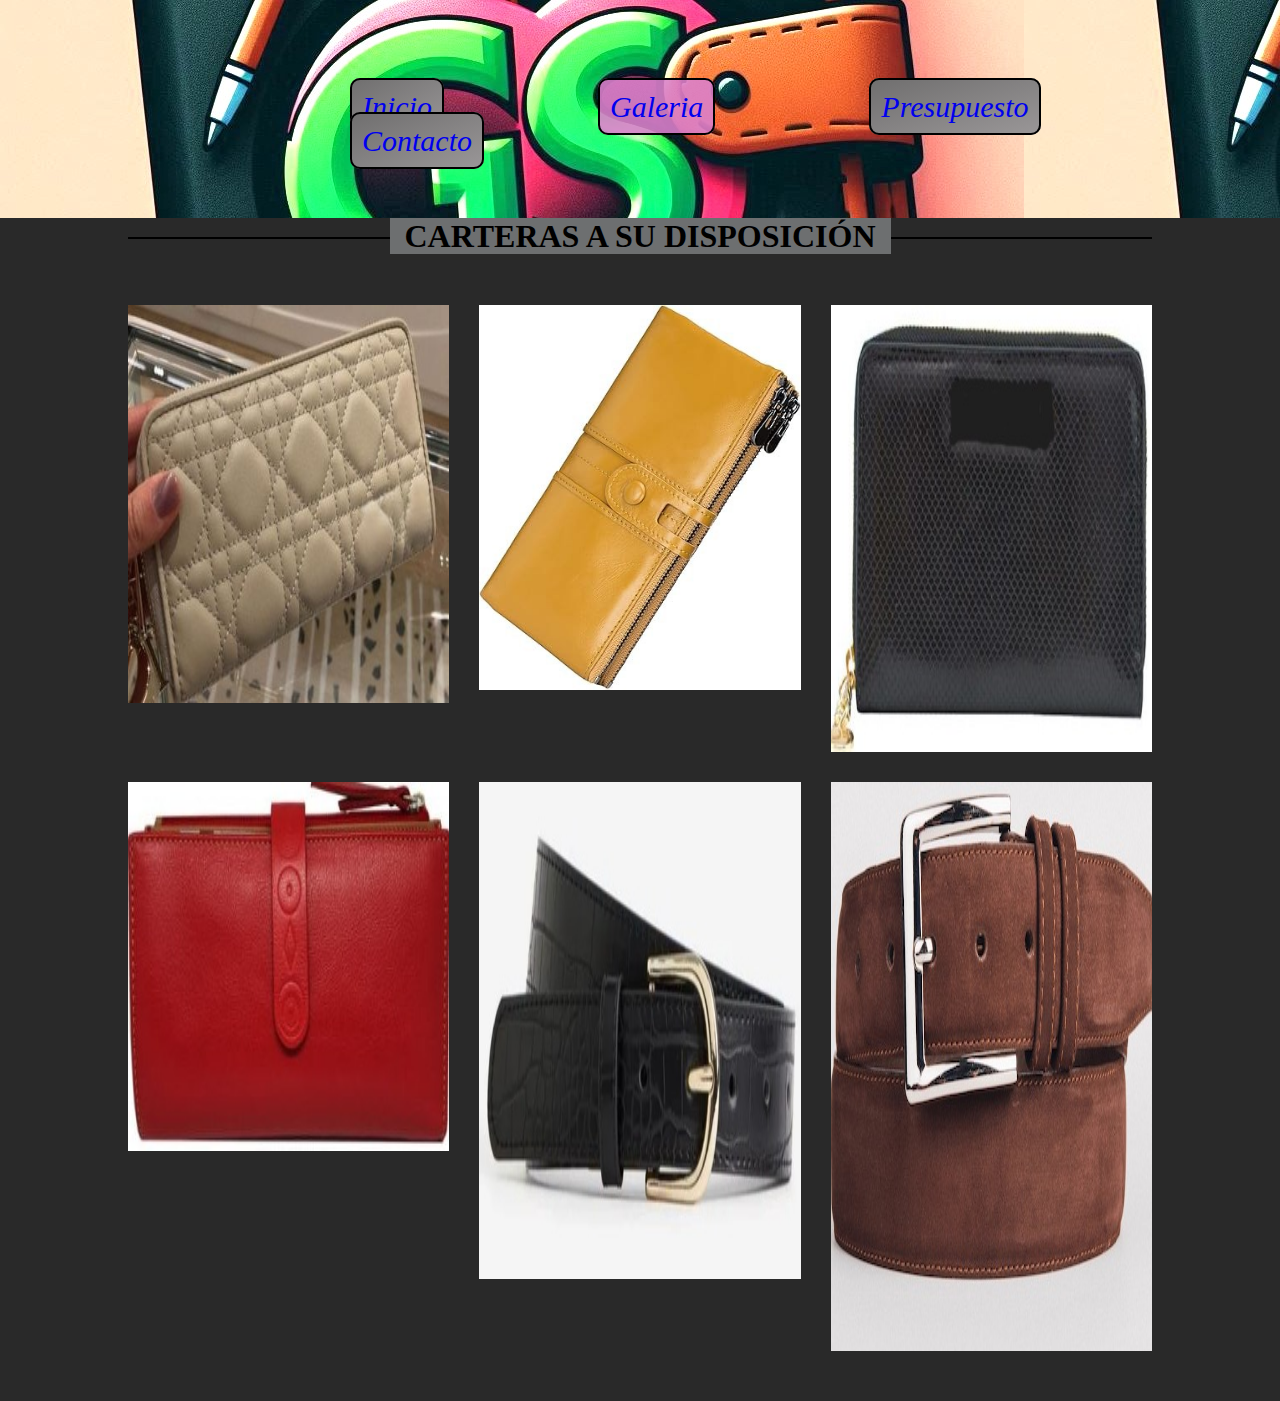
<file: views/galeria.html>
<!DOCTYPE html>
<html lang="en">
    <head>
        <meta charset="UTF-8">
        <meta name="viewport" content="width=device-width, initial-scale=1.0">
        <title>LA TIENDITA DE GERKR</title>
        <link rel="stylesheet" href="../estilos/estilos.css">
    </head>
    <body>
        <Header>
            <ul>
            <li><a href="../index.html"> Inicio</a></li>
            <li class="deco"><a href="galeria.html"> Galeria</a></li>
            <li><a href="presupuesto2.html">Presupuesto</a></li>
            <li><a href="contacto.html"> Contacto</a></li>
            </ul>
        </Header>   
            <div class="total-imag" id="boxTotalImg">
                <img src="../fotos/logotiendita.jpg" id="totalImg" alt="">
                <span onclick="closeImag()">X</span>
            </div>
           <h1> <span> CARTERAS A SU DISPOSICIÓN</span></h1>
           <div class="imagen-gallery">
            <img src="../fotos/carterabeigenew.jpg" onclick=" openFulImg(this.src)" alt="foto de una cartera beige" height="398" width="271">
            <img src="../fotos/cartera-mostaza.jpg" onclick=" openFulImg(this.src)" alt="foto de una cartera mostaza" height="385" width="446">
            <img src="../fotos/cartera-N.jpg" onclick=" openFulImg(this.src)" alt="foto d euna cartera negra" height="447" width="250">
            <img src="../fotos/carteraRojaN.jpg" onclick=" openFulImg(this.src)" alt="foto de una cartera roja" height="369" width="197" >
            <img src="../fotos/cinturon-negra.jpg" onclick=" openFulImg(this.src)" alt="foto de un cinturon negro" height="497" width="227" >
            <img src="../fotos/cinturon-marron.jpeg" onclick=" openFulImg(this.src)" alt="foto de un cinturon marron" height="569" width="335" >
         </div>
           
       
        <footer>

        </footer>
        <script src="../js/galeria.js"></script>
</body>
</html>
</file>
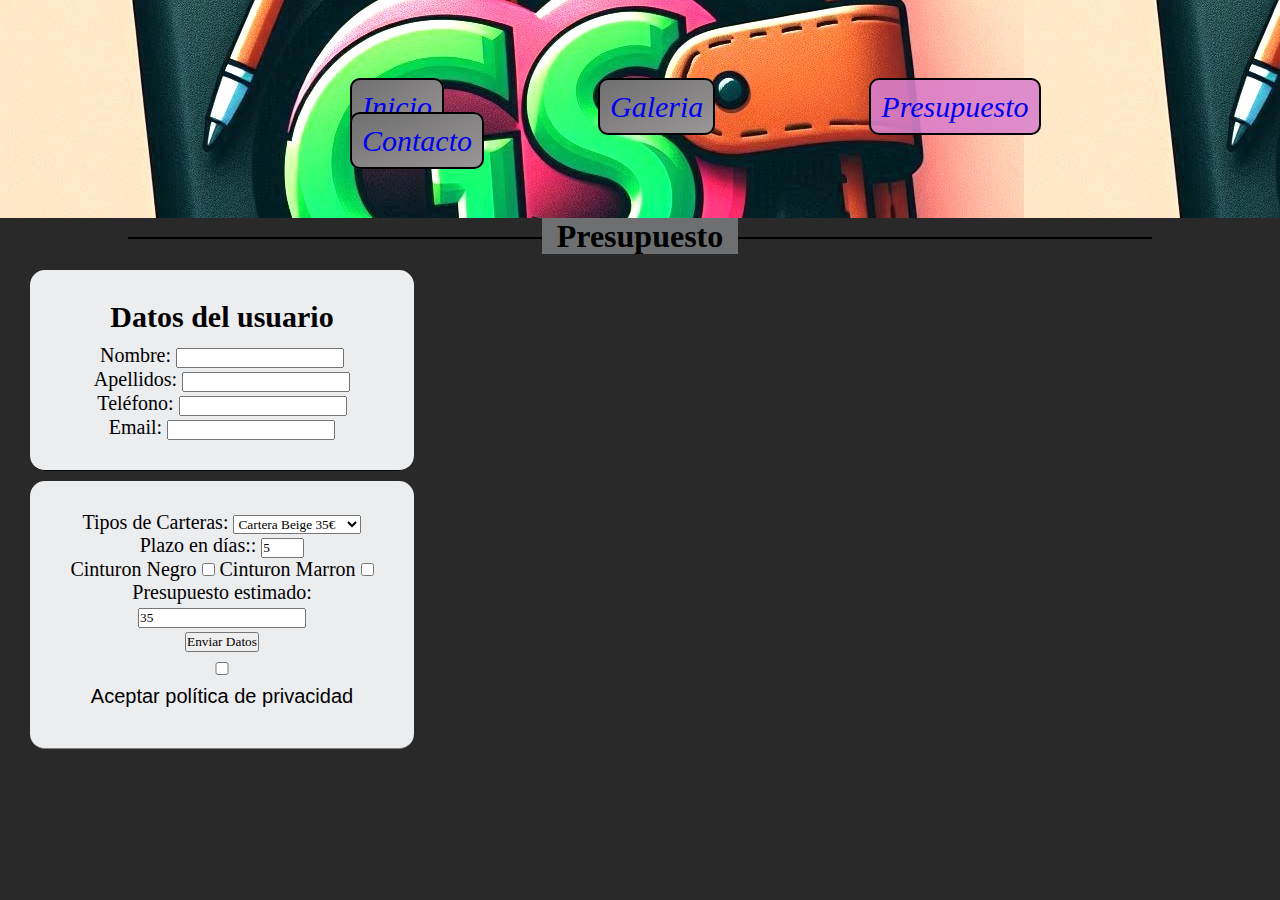
<file: views/presupuesto2.html>
<!DOCTYPE html>
<html lang="en">
    <head>
        <meta charset="UTF-8">
        <meta name="viewport" content="width=device-width, initial-scale=1.0">
        <title>LA TIENDITA DE GERKR</title>
        <link rel="stylesheet" href="../estilos/estilos.css">
    </head>
    <body>
        <Header>
            <ul>
            <li><a href="../index.html"> Inicio</a></li>
            <li><a href="galeria.html"> Galeria</a></li>
            <li class="deco"><a href="presupuesto2.html"> Presupuesto</a></li>
            <li><a href="contacto.html"> Contacto</a></li>
            </ul>
        </Header>
        <div>
            <h1> <span>Presupuesto </span></h1>
        </div>
        <div class="contenedor1">
            <h2>Datos del usuario</h2>
            <form class="form1" id="formulario1">
                <div class="input-contenedor">
                    <label for="nombre"> Nombre:</label>
                    <input type="text" id="nombre" name="nombre">
                    <span class="error" id="nombreError"></span>
                </div>
                <div class="input-contenedor">
                    <label for="apellidos"> Apellidos:</label>
                    <input type="text" id="apellidos" name="apellidos">
                    <span class="error" id="apellidosError"></span>
                </div>
                <div class="input-contenedor">
                    <label for="telefono"> Teléfono:</label>
                    <input type="tel" id="telefono" name="telefono">
                    <span class="error" id="telefonoError"></span>
                </div>
                <div class="input-contenedor">
                    <label for="email">Email:</label>
                    <input type="email" id="email" name="email">
                    <span class="error" id="emailError"></span>
                </div>
            </form>
        </div>
        <div class="contenedor2"> 
             <form id="formu" name="formu" method="post" action="#">
            <div id="campos">
                <div>
                    <label for="base">Tipos de Carteras: </label>
                    <select id="base">
                        <option value="35">Cartera Beige 35€</option>
                        <option value="40">Cartera Marron 40€</option>
                        <option value="45">Cartera Negra 45€</option>
                        <option value="40">Cartera Roja 40€</option>
                    </select>
                </div>
                <div>
                    <label for="plazo">Plazo en días:: </label>
                    <input type="number" min="1" max="5" name="plazo" id="plazo" value="5">
                </div>

                <div id="extras">
                    <label >Cinturon Negro</label>
                    <input type="checkbox" value="10" name="galeria" id="galeria">

                    <label >Cinturon Marron</label>
                    <input type="checkbox" value="15" name="formulario" id="formulario">
                </div>

                <div>
                    <label for="total">Presupuesto estimado:</label>
                    <input id="total" type="text" value="35">
                </div>
            </div>
            <input type="submit" name="enviar" id="enviar" value="Enviar Datos" />
        </form>
                <input type="checkbox" required> Aceptar política de privacidad
            <div class="botton-contenerdor"> 
                    
        </div>
        </div>
        
        <script src="../js/presupuest.js"></script>
        <footer>

        </footer>
    
</body>
</html>
</file>
<file: estilos/estilos.css>
/*************************index*****************/
li{
    color: black; 
    background:linear-gradient(to bottom right, rgb(112, 111, 111), rgb(153, 150, 151));
    padding: 10px;
    display: inline;
    margin-left: 150px;
    border: 2px solid;
    border-radius: 10px;
    font-family: Arial, Helvetica, sans-serif;
    font-style: italic;
    font-size: 30px;
}
ul{
    margin-left: 200px;
    margin-top: 80px;
    margin-bottom: 50px;
    }
a { 
    text-decoration: none;
 }

 a:hover {
     color: #0b4664; 
    }

main{
    display: flex;
    flex-direction: column;
    justify-content: center;
    align-items: center;
}


    .deco {
    background: rgba(218, 129, 204, 0.888);
}
header{
    background-image: url(../fotos/logocortado.jpg);
    padding-top: 10px;
    padding-bottom: 10px;
}
body{
    background-color: rgba(30, 29, 30, 0.95);
}

#inta{
    height: 60px;
    width: 60px;
}
.portada{
    background-color: rgb(236, 187, 219);
    width: 100%;
    font-family: 'Lucida Sans', 'Lucida Sans Regular', 'Lucida Grande', 'Lucida Sans Unicode', Geneva, Verdana, sans-serif;
    font-style: italic;
    text-align: center;
    border-radius: 15px;
    margin: 50px;
    padding: 50px;
}
#port2{
    background-color: rgb(236, 187, 219);
    width: 100%;
    font-family: 'Lucida Sans', 'Lucida Sans Regular', 'Lucida Grande', 'Lucida Sans Unicode', Geneva, Verdana, sans-serif;
    font-style: italic;
    text-align: center;
    border-radius: 15px;
    margin: 50px;
    padding: 50px;
}
*{
    padding: 0;
    margin: 0;
    box-sizing: border-box;
}
video{

    width: 100%;
    height:500px;
    display: block;
    margin-top: 45px;
    margin-left: 20px;
    padding: 0;
    margin: 0;
    box-sizing: border-box;
}

/***************archivos externo JSON********/

.tarjeta{
    background:whitesmoke; 
    width: 100%;
    height: 100%px;
    padding: 2px;
    border-radius: 15px;
    margin-top: 5px;
    font-family: 'Lucida Sans', 'Lucida Sans Regular', 'Lucida Grande', 'Lucida Sans Unicode', Verdana, sans-serif;
    font-size: 120%;
    font-style: italic;
    text-align: center;
    margin-left: 0px;
}
.cont1{
    padding:10px;
     background-color: rgb(236, 187, 219);
    margin-bottom: 90px;
    width: 100%;
    height: 100%;
     margin-top: 10px;
     border-radius: 15px;
     
    }


/**************************** contacto*********************************/

#map{
  height: 500px;
  width: 100%;  
}
/****************************galeria****************/
*{
    padding: 0;
    margin: 0;
    box-sizing: border-box;
    font-family: Georgia, 'Times New Roman', Times, serif;
}

h1{
text-align: center;
position: relative;
width: 80%;
margin: auto;
}

h1::before{
    content: "";
    display: block;
    width: 100%;
    height: 2px;
    position: absolute;
    background-color: black;
    top: 50%;
    z-index:-1 ;
}

h1 span{
    background-color: rgb(109, 111, 112);
    padding: 0 15px;

}
.imagen-gallery{
    width: 80%;
    margin:  50px auto 50px;
    display: grid;
    grid-template-columns: repeat(auto-fit, minmax(240px,1fr));
    gap: 30px;
    
}
.imagen-gallery img {
    width: 100%;
    cursor: pointer;
    transition: 1s;
}
.imagen-gallery img:hover{
      transform: scale(1.2) ;
}
.total-imag{
    width: 100%; 
    height: 100vh;
    background-color: rgba(0, 0, 0, 0.9);
    position: fixed;
    top: 0;
    left: 0;
    display:none;
    align-items:center ;
    justify-content: center;
    z-index: 99;
 }
 .total-imag{
    width: 100%;
    max-width: 100%;

 }
.total-imag span{
    position: absolute;
    top: 5%;
    right: 5%;
    font-size: 30px;
    color: #fff;
    cursor: pointer;
}
@media screen and (max-width:500px){
    h1{
        text-decoration: underline;
    }
    h1::before{
        display: none;
    }
    h1 span{
        padding: 0;
    }
}

/**************************presupuesto***************************/
.contenedor1{
    background-color: rgb(236, 237, 239);
    border-bottom:  1px solid rgb(7, 7, 7);
    display: flex;
    flex-direction: column;
    gap: 10px;
    width: 30%;
    margin-top: 15px;
    font-family: 'Gill Sans', 'Gill Sans MT', Calibri, 'Trebuchet MS', sans-serif;
    padding: 30px;
    border-radius: 15px;
    font-size: 20px;
    text-align:center;
    margin-left: 30px;
    }

.contenedor2{
    background-color: rgb(236, 237, 239);
    border-bottom:  1px solid grey;
    display: flex;
    flex-direction: column;
    gap: 10px;
    width: 30%;
    margin-top: 10px;
    font-family: 'Gill Sans', 'Gill Sans MT', Calibri, 'Trebuchet MS', sans-serif;
    padding: 30px;
    border-radius: 15px;
    font-size: 20px;
    text-align: center;
    margin-left: 30px;
}

.contenedor3{
    background-color: rgb(236, 237, 239);
    border-bottom:  1px solid grey;
    display: flex;
    flex-direction: column;
    gap: 10px;
    width: 30%;
    margin-top: 10px;
    font-family: 'Gill Sans', 'Gill Sans MT', Calibri, 'Trebuchet MS', sans-serif;
    padding: 30px;
    border-radius: 15px;
    text-align: center;
    margin-left: 30px;
}

h1{
    text-align: center;
    position: relative;
    width: 80%;
    margin: auto;
    }
    
    h1::before{
        content: "";
        display: block;
        width: 100%;
        height: 2px;
        position: absolute;
        background-color: black;
        top: 50%;
        z-index:-1 ;
    }
    
    h1 span{
        background-color: rgb(109, 111, 112);
        padding: 0 15px;
    }
    *{
        cursor: pointer;
    }

    .valido{
        border-color: green;
    }

    .invalido{
        border-color: red;
    }

    .error{
        color: red;
    }
</file>
